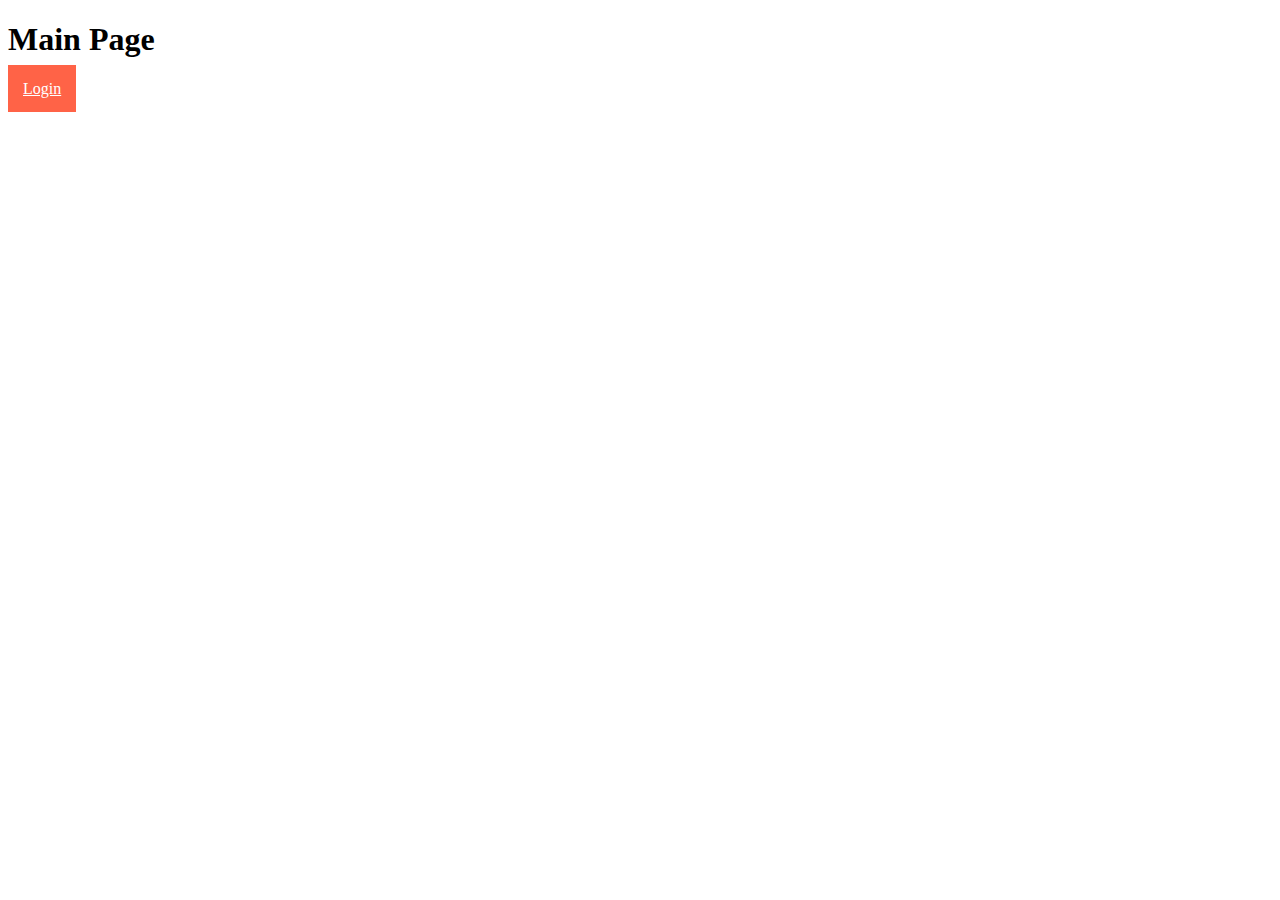
<file: index.html>
<!DOCTYPE html>
<html>
<head>
<link rel="stylesheet" href="style.css">
</head>
<body>

<h1>Main Page</h1>
<a href="Example 2/index.html" target="_blank">Login</a>
  
<!-- Load .JS -->
<!-- Always Load Libraries first!  -->
<!-- <script src="lib.js"></script> -->
<!-- <script src="randNum.js"></script> -->
<script src="script.js"></script>
  
</body>
</html>
</file>
<file: style.css>
a {
  background-color: tomato;
  padding: 15px;
  color: white;
}
</file>
